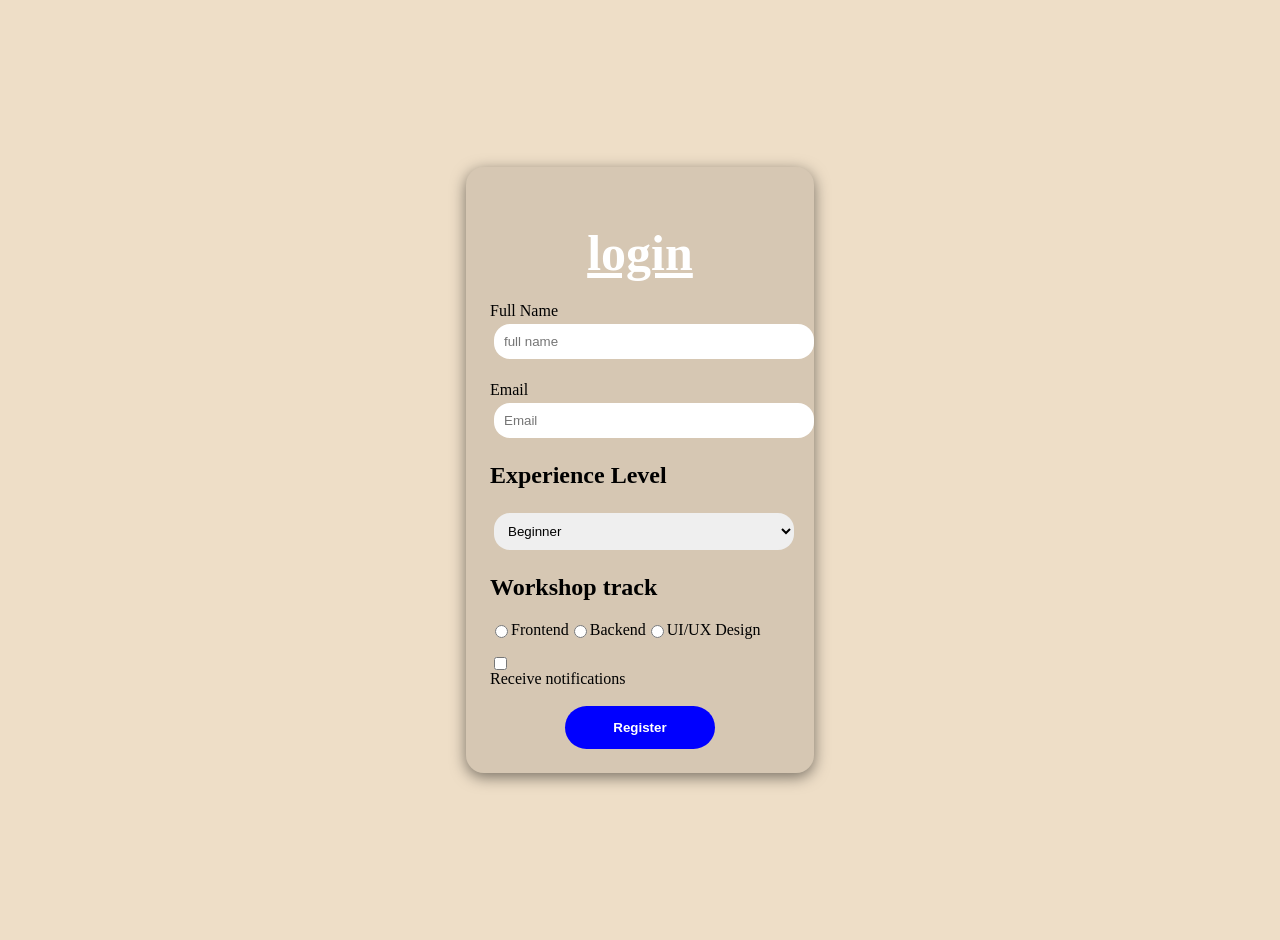
<file: Assignment/index.html>
<!DOCTYPE html>
<html lang="en">
<head>
    <meta charset="UTF-8">
    <meta name="viewport" content="width=device-width, initial-scale=1.0">
    <title>Developer Workshop Registration</title>
    <link rel="stylesheet" href="style.css">
</head>
<body>
    <div class="form-container">
        <h1>login</h1>
        <form action="" id="registration-form">
            <div class="form-group">
                <label for="fullname"> Full Name</label>
                <input type="text"  name="fullname" id="fullname" class="box" placeholder="full name" required>
            </div>
            
            <div class="form-group">
                <label for="email">Email</label>
                <input type="email" name="email" id="email" class="box" placeholder="Email" required>
            </div>

            <div class="form-group">
                <h2>Experience Level</h2>
                <select name="experience" id="experience" class="box" required>
                    <option value="Beginner">Beginner</option>
                    <option value="Intermediate">Intermediate</option>
                    <option value="Advanced">Advanced</option>
                </select>
            </div>

            <div class="form-group">
                <h2>Workshop track</h2>
                <div class="choice">
                    <input type="radio" name="interest" id="frontend" required >
                    <label for="frontend">Frontend</label>
                
                    <input type="radio" name="interest" id="backend" >
                    <label for="backend">Backend</label>
                    
                    <input type="radio" name="interest" id="design" >
                    <label for="design">UI/UX Design</label>
                
                </div>
            </div>

            <div class="form-group">
                <input type="checkbox" id="notification">
                <label for="notification">Receive notifications</label>
            </div>

            <button type="submit">Register</button>
        </form>
    </div>
</body>
</html>
</file>
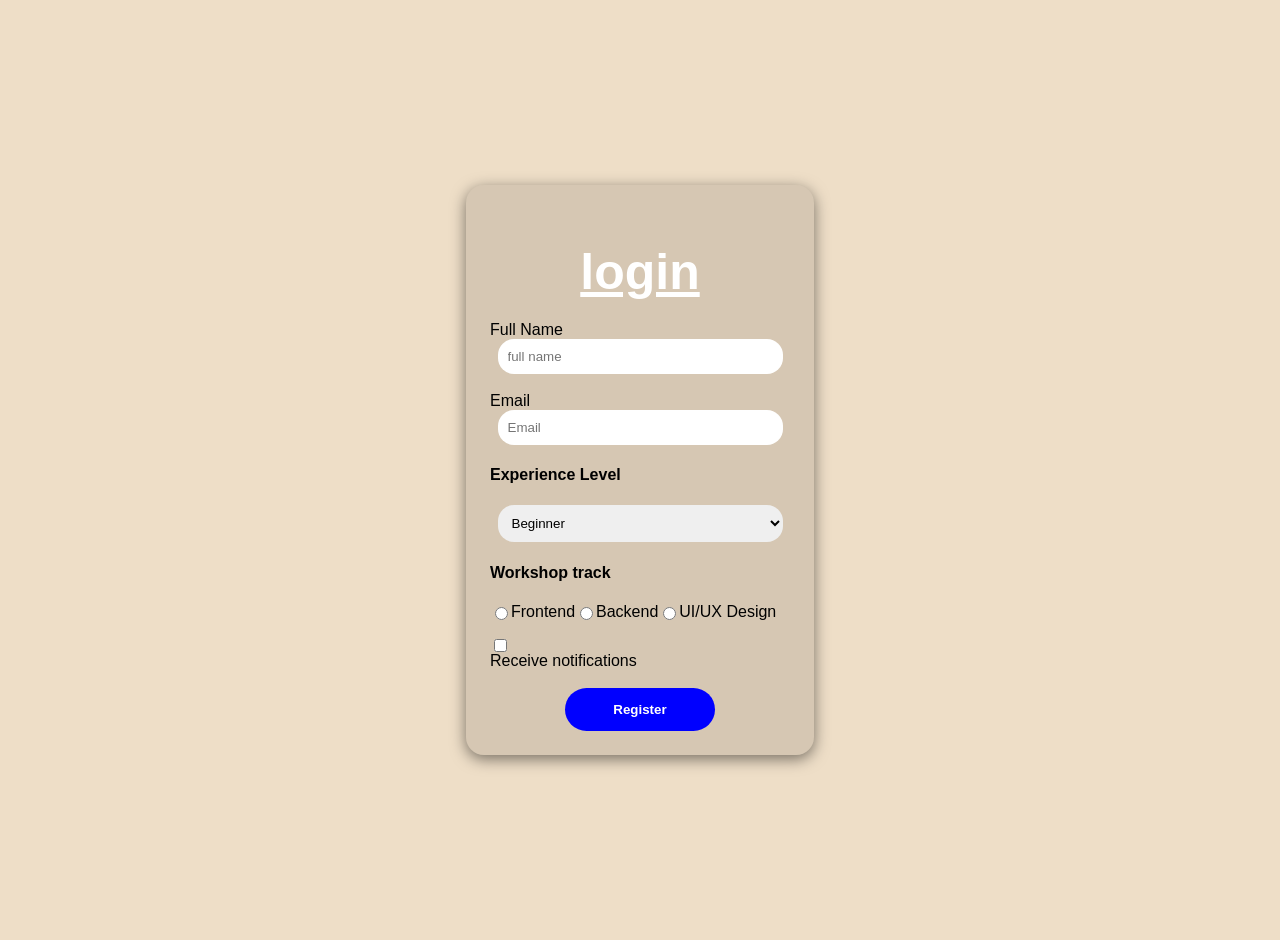
<file: Assignment1/index.html>
<!DOCTYPE html>
<html lang="en">
<head>
    <meta charset="UTF-8">
    <meta name="viewport" content="width=device-width, initial-scale=1.0">
    <title>Developer Workshop Registration</title>
    <link rel="stylesheet" href="style.css">
    <link rel="preconnect" href="https://fonts.googleapis.com">
    <link rel="preconnect" href="https://fonts.gstatic.com" crossorigin>

<link href="https://fonts.googleapis.com/css2?family=Poppins&display=swap" rel="stylesheet">
</head>
<body>
    <div class="form-container">
        <h1>login</h1>
        <form action="" id="registration-form">
            <div class="form-group">
                <label for="fullname"> Full Name</label>
                <input type="text"  name="fullname" id="fullname" class="box" placeholder="full name" required>
            </div>
            
            <div class="form-group">
                <label for="email">Email</label>
                <input type="email" name="email" id="email" class="box" placeholder="Email" required>
            </div>

            <div class="form-group">
                <h4>Experience Level</h4>
                <select name="experience" id="experience" class="box" required>
                    <option value="Beginner">Beginner</option>
                    <option value="Intermediate">Intermediate</option>
                    <option value="Advanced">Advanced</option>
                </select>
            </div>

            <div class="form-group">
                <h4>Workshop track</h4>
                <div class="choice">
                    <input type="radio" name="interest" id="frontend" required >
                    <label for="frontend">Frontend</label>
                
                    <input type="radio" name="interest" id="backend" >
                    <label for="backend">Backend</label>
                    
                    <input type="radio" name="interest" id="design" >
                    <label for="design">UI/UX Design</label>
                
                </div>
            </div>

            <div class="form-group">
                <input type="checkbox" id="notification"><label for="notification">Receive notifications</label>
            </div>

            <button type="submit">Register</button>
        </form>
    </div>
</body>
</html>
</file>
<file: Assignment/style.css>
body{
    display: flex;
    justify-content: center;
    align-items: center;
    background-color:rgb(238, 222, 199);
    min-height: 100vh;
    margin: 0;
    padding: 20px;
}

.form-container{
    width: 300px;
    height: auto;
    border: 1px  ;
    background-color: rgba(0, 0, 0, 0.1);
    text-align: center;
    padding: 24px;
    margin: 0;
    border-radius: 18px;
    box-shadow: 0 4px 15px rgba(0, 0, 0, 0.5);

    
}
h1{
    color: white;
    font-size: 50px;
    margin-bottom: 20px;
    font-weight: bold;
    text-decoration: underline;
}
.box{
    width: 100%;
    margin: 4px;
    padding: 10px;
    border: none;
    border-radius: 16px;
    

}
.form-group{
    margin-bottom: 18px;
    text-align: left;
}

.choice{
    display: flex;
    flex-direction: row;
}
.choice label{
    display: flex;
    align-items: center;
    font-weight: normal;
    cursor: pointer;
}

#notification{
    display: flex;
    flex-direction: row;
    align-items: center;
    margin-bottom: 0;
    font-weight: normal;
    cursor: pointer;
}



button{
    width: 150px;
    padding: 14px;
    background-color: blue;
    color: white;
    border: none;
    border-radius: 25px;
    font-weight: bold;
    cursor: pointer;
}
</file>
<file: Assignment1/style.css>
body{
    font-family: poppin, sans-serif;
    display: flex;
    justify-content: center;
    align-items: center;
    background-color:rgb(238, 222, 199);
    min-height: 100vh;
    margin: 0;
    padding: 20px;
}

.form-container{
    width: 300px;
    height: auto;
    border: 1px  ;
    background-color: rgba(0, 0, 0, 0.1);
    text-align: center;
    padding: 24px;
    margin: 0;
    border-radius: 18px;
    box-shadow: 0 4px 15px rgba(0, 0, 0, 0.5);

    
}
h1{
    color: white;
    font-size: 50px;
    margin-bottom: 20px;
    font-weight: bold;
    text-decoration: underline;
}
.box{
    display: block;
    width: 95%;
    margin-left: auto;
    margin-right: auto;
    padding: 10px;
    border: none;
    border-radius: 16px;
    box-sizing: border-box;
    

}
.form-group{
    margin-bottom: 18px;
    text-align: left;
}

.choice{
    display: flex;
    flex-direction: row;
}

.choice label{
    display: flex;
    align-items: center;
    font-weight: normal;
    cursor: pointer;
}

#notification{
    display: block;
    margin: 0, auto;
    align-items: center;
    margin-bottom: 0;
    font-weight: normal;
    cursor: pointer;
}



button{
    width: 150px;
    padding: 14px;
    background-color: blue;
    color: white;
    border: none;
    border-radius: 25px;
    font-weight: bold;
    cursor: pointer;
}
</file>
